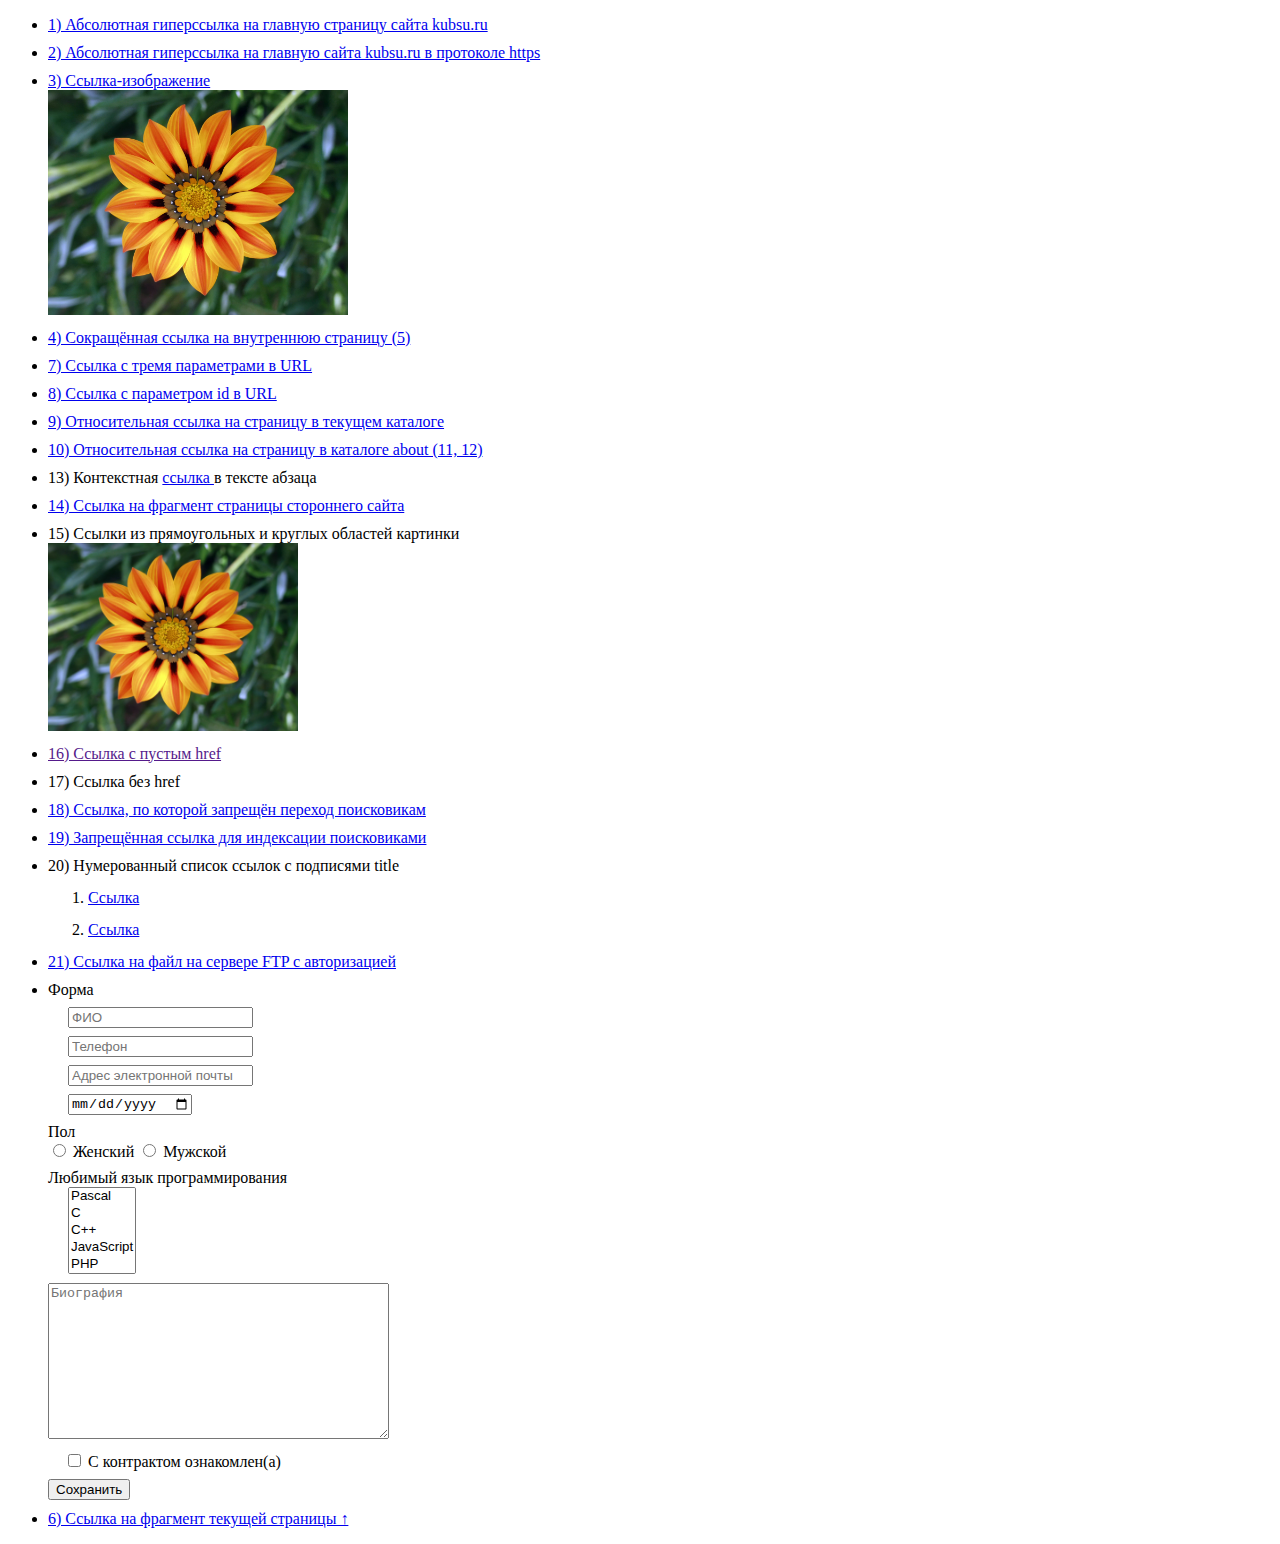
<file: index.html>
<!DOCTYPE html>
<html lang="ru">
<head>
    <meta charset="UTF-8">
    <style>
        ul > li
        {
            margin: 10px 0;
        }
        ul > li > ol > li
        {
            margin: 14px 0;
        }
        form > div
        {
            margin: 8px 0;
        }
        form > div > input
        {
            margin-left: 20px;
        }
        form > div > select
        {
            margin-left: 20px;
        }
        </style>
    <title> Main </title>
</head>
<body>
    <ul>
        <li> <a id="up" href = "https://www.kubsu.ru/index.php" title="Главная страница КубГУ"> 1) Абсолютная гиперссылка на главную страницу сайта kubsu.ru </a> </li>
        <li> <a href="https://www.kubsu.ru/" title="Главная сайта КубГУ"> 2) Абсолютная гиперссылка на главную сайта kubsu.ru в протоколе https </a> </li>
        <li>
            <a href="https://www.google.com/search?q=%D0%B3%D0%B0%D0%B7%D0%B0%D0%BD%D0%B8%D1%8F" title="Африканская ромашка — Газания">
                3) Ссылка-изображение <br> <img src="image.jpg" width="300" alt="Африканская ромашка — Газания" title="Африканская ромашка — Газания">
            </a>
        </li>
        <li> <a href="/in.html" title="in страница"> 4) Сокращённая ссылка на внутреннюю страницу (5) </a> </li>
        <li> <a href="/in.html?ir=1&j=-1&kol=00" title="in страница"> 7) Ссылка с тремя параметрами в URL </a> </li>
        <li> <a href="in.html?id=143" title="in страница"> 8) Ссылка с параметром id в URL </a> </li>
        <li> <a href="./in.html" title="in страница"> 9) Относительная ссылка на страницу в текущем каталоге </a> </li>
        <li> <a href="./about/out.html" title="out страница"> 10) Относительная ссылка на страницу в каталоге about (11, 12) </a> </li>
        <li> 13) Контекстная <a href="/about/name/go.html" title="go страница"> ссылка </a> в тексте абзаца </li>
        <li> <a href="https://ru.wikipedia.org/wiki/Omori#%D0%A1%D1%8E%D0%B6%D0%B5%D1%82" title="Видеоигра, JRPG + психологический хоррор — OMORI"> 14) Ссылка на фрагмент страницы стороннего сайта </a> </li>
        <li>
            15) Ссылки из прямоугольных и круглых областей картинки <br> <img src="image.jpg" alt="Африканская ромашка — Газания" width="250" usemap="#Flower">
            <map name="Flower">
                <area shape="circle" coords="125,90,70" alt="out страница" href="about/out.html" title="Круглая область">
                <area shape="rect" coords="200,0,250,80" alt="go страница" href="about/name/go.html" title="Прямоугольная область">
            </map>
        </li>
        <li> <a href="" title="Перезагрузка страницы"> 16) Ссылка с пустым href </a> </li>
        <li> <a title="Не ссылка"> 17) Ссылка без href </a> </li>
        <li> <a href="in.html" title="in страница" rel="nofollow"> 18) Ссылка, по которой запрещён переход поисковикам </a> </li>
        <li>
            <!-- <noindex> -->
                <a href="in.html" title="Закомментировано"> 19) Запрещённая ссылка для индексации поисковиками </a>
            <!-- </noindex> -->
        </li>
        <li> 20) Нумерованный список ссылок с подписями title
            <ol>
                <li> <a href="https://www.youtube.com/@Dalbek" title="Лучший ютубер по плюсам/грехам мультов"> Ссылка </a> </li>
                <li> <a href="https://vk.com/flarrowfilms" title="Лучшая студия перевода и озвучки зарубежных (мульт)фильмов и сериалов с локализацией"> Ссылка </a> </li>
            </ol>
        </li>
        <li> <a href ="ftp://username:password@ftp.test.com:21/file.txt" title="Выдуманный файл выдуманного сайта"> 21) Ссылка на файл на сервере FTP с авторизацией </a> </li>
        <li>
            Форма
            <form>
                <div> <input type="text" name="Fio" placeholder="ФИО"> </div>
                <div> <input type="tel" name="Phone" placeholder="Телефон"> </div>
                <div> <input type="email" name="Email" placeholder="Адрес электронной почты"> </div>
                <div> <input type="date" name="Date"> </div>
                <div>
                    <div> Пол </div>
                    <label>
                        <input type="radio" name="Gender">
                        Женский 
                    </label>
                    <label>
                        <input type="radio" name="Gender">
                        Мужской
                    </label>
                    </div>
                <div>
                    <div> Любимый язык программирования </div>
                    <select name="ProgLang" size="5" multiple>
                        <option value="Pascal"> Pascal </option>
                        <option value="C"> C </option>
                        <option value="C++"> C++ </option>
                        <option value="JavaScript"> JavaScript </option>
                        <option value="PHP"> PHP </option>
                        <option value="Python"> Python </option>
                        <option value="Java"> Java </option>
                        <option value="Haskel"> Haskel </option>
                        <option value="Clojure"> Clojure </option>
                        <option value="Prolog"> Prolog </option>
                        <option value="Scala"> Scala </option>
                    </select>
                </div>
                <textarea name="Bio" placeholder="Биография" cols="40" rows="10"></textarea>
                <div>
                    <input type="checkbox" name="Kontr" id="Kontr">
                    <label for="Kontr"> С контрактом ознакомлен(а) </label>
                </div>
                <div> <button type="submit"> Сохранить </button> </div>
            </form>
        </li>
        <li> <a href="#up" title="Наверх"> 6) Ссылка на фрагмент текущей страницы ↑ </a> </li>
    </ul>
</body>
</html>
</file>
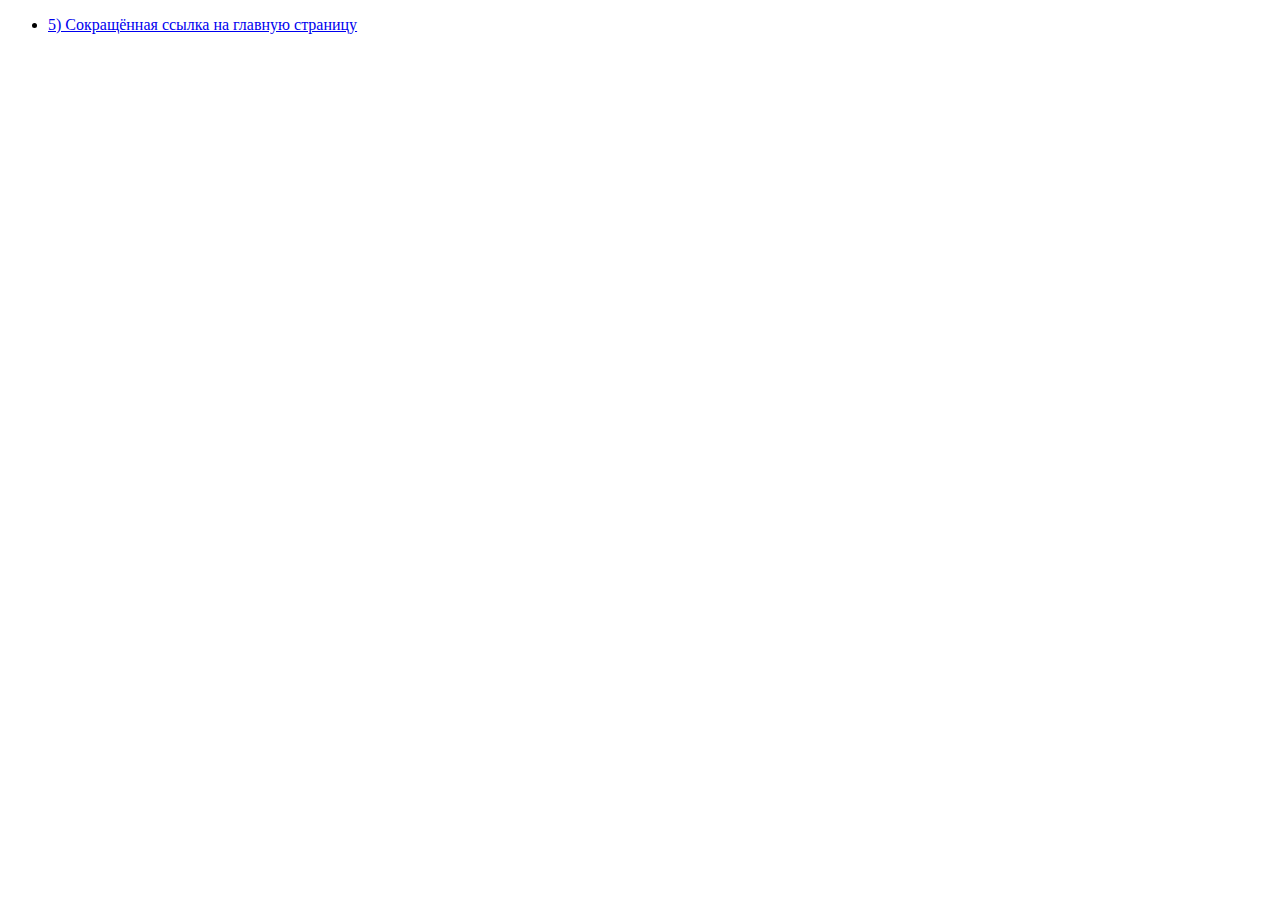
<file: in.html>
<!DOCTYPE html>
<html lang="ru">
<head>
    <meta charset="UTF-8">
    <title> In </title>
</head>
<body>
    <ul>
        <li> <a href="./index.html" title="index страница"> 5) Сокращённая ссылка на главную страницу </a> </li>
    </ul>
</body>
</html>
</file>
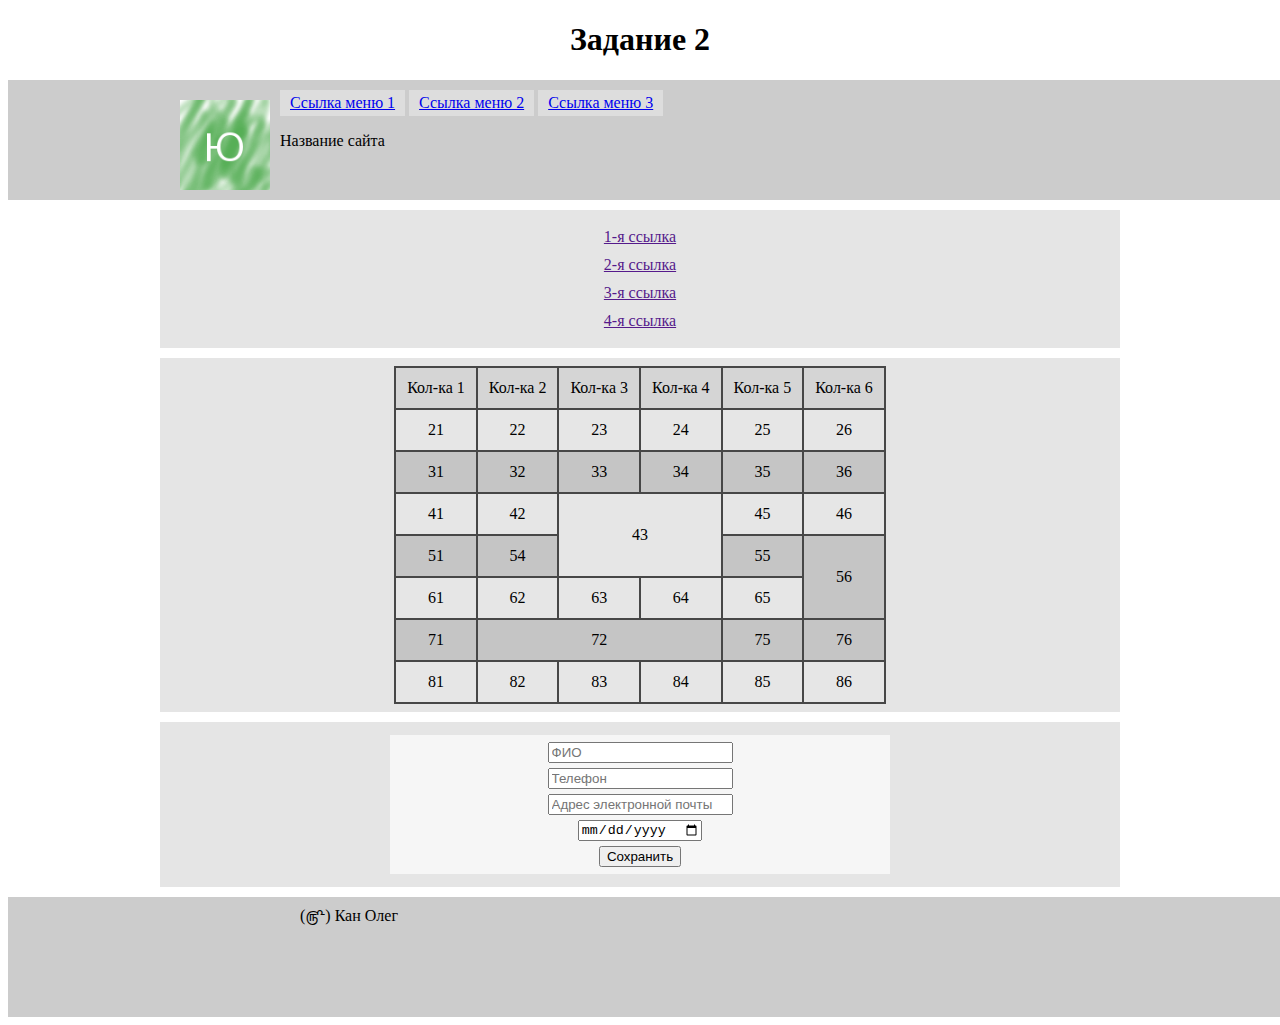
<file: index2.html>
<!DOCTYPE html>
<html lang="ru">
<head>
    <meta charset="UTF-8">
    <link rel="stylesheet" href="style.css">
    <title> Index 2 </title>
</head>
<body>
    <h1> Задание 2 </h1>

    <header id="header">
        <div class="content">
            <img class="img" src="image2.png" alt="Буква Ю" title="Логотип">
            <nav id="nav">
                <div> <a href="https://www.youtube.com/@Kelin2025" title="Лучший ютубер по объективным оценкам и разборам инди-игр"> Ссылка меню 1 </a> </div>
                <div> <a href="https://www.youtube.com/@alanbecker" title="Лучший ютубер по анимации стикменов в мире Minecraft"> Ссылка меню 2 </a> </div>
                <div> <a href="https://www.youtube.com/@BlackCabinet/videos" title="Лучших ютуберов по видеоэссе про искусство кино"> Ссылка меню 3 </a> </div>
            </nav>
            <div class="syte">
                <p> Название сайта </p>
            </div>
        </div>
    </header>

    <div class="content">
        <div class="blok">
            <div> <a href="" title="Пустышки"> 1-я ссылка </a> </div>
            <div> <a href="" title="Пустышки"> 2-я ссылка </a> </div>
            <div> <a href="" title="Пустышки"> 3-я ссылка </a> </div>
            <div> <a href="" title="Пустышки"> 4-я ссылка </a> </div>
        </div>

        <div class="blok">
            <table id="table">
                <thead>
                    <tr>
                        <td> Кол-ка 1 </td>
                        <td> Кол-ка 2 </td>
                        <td> Кол-ка 3 </td>
                        <td> Кол-ка 4 </td>
                        <td> Кол-ка 5 </td>
                        <td> Кол-ка 6 </td>
                    </tr>
                </thead>
                <tbody>
                    <tr>
                        <td> 21 </td>
                        <td> 22 </td>
                        <td> 23 </td>
                        <td> 24 </td>
                        <td> 25 </td>
                        <td> 26 </td>
                    </tr>
                    <tr>
                        <td> 31 </td>
                        <td> 32 </td>
                        <td> 33 </td>
                        <td> 34 </td>
                        <td> 35 </td>
                        <td> 36 </td>
                    </tr>
                    <tr>
                        <td> 41 </td>
                        <td> 42 </td>
                        <td colspan="2" rowspan="2"> 43 </td>
                        <td> 45 </td>
                        <td> 46 </td>
                    </tr>
                    <tr>
                        <td> 51 </td>
                        <td> 54 </td>
                        <td> 55 </td>
                        <td rowspan="2"> 56 </td>
                    </tr>
                    <tr>
                        <td> 61 </td>
                        <td> 62 </td>
                        <td> 63 </td>
                        <td> 64 </td>
                        <td> 65 </td>
                    </tr>
                    <tr>
                        <td> 71 </td>
                        <td colspan="3"> 72 </td>
                        <td> 75 </td>
                        <td> 76 </td>
                    </tr>
                    <tr>
                        <td> 81 </td>
                        <td> 82 </td>
                        <td> 83 </td>
                        <td> 84 </td>
                        <td> 85 </td>
                        <td> 86 </td>
                    </tr>
                </tbody>
            </table>
        </div>

        <div class="blok">
            <form>
                <div> <input type="text" name="Fio" placeholder="ФИО"> </div>
                <div> <input type="tel" name="Phone" placeholder="Телефон"> </div>
                <div> <input type="email" name="Email" placeholder="Адрес электронной почты"> </div>
                <div> <input type="date" name="Date"> </div>
                <div> <button type="submit"> Сохранить </button> </div>
            </form>
        </div>
    </div>

    <footer id="footer">
        <div class="content">
            <div> (௹) Кан Олег </div>
        </div>
    </footer>
</body>
</html>
</file>
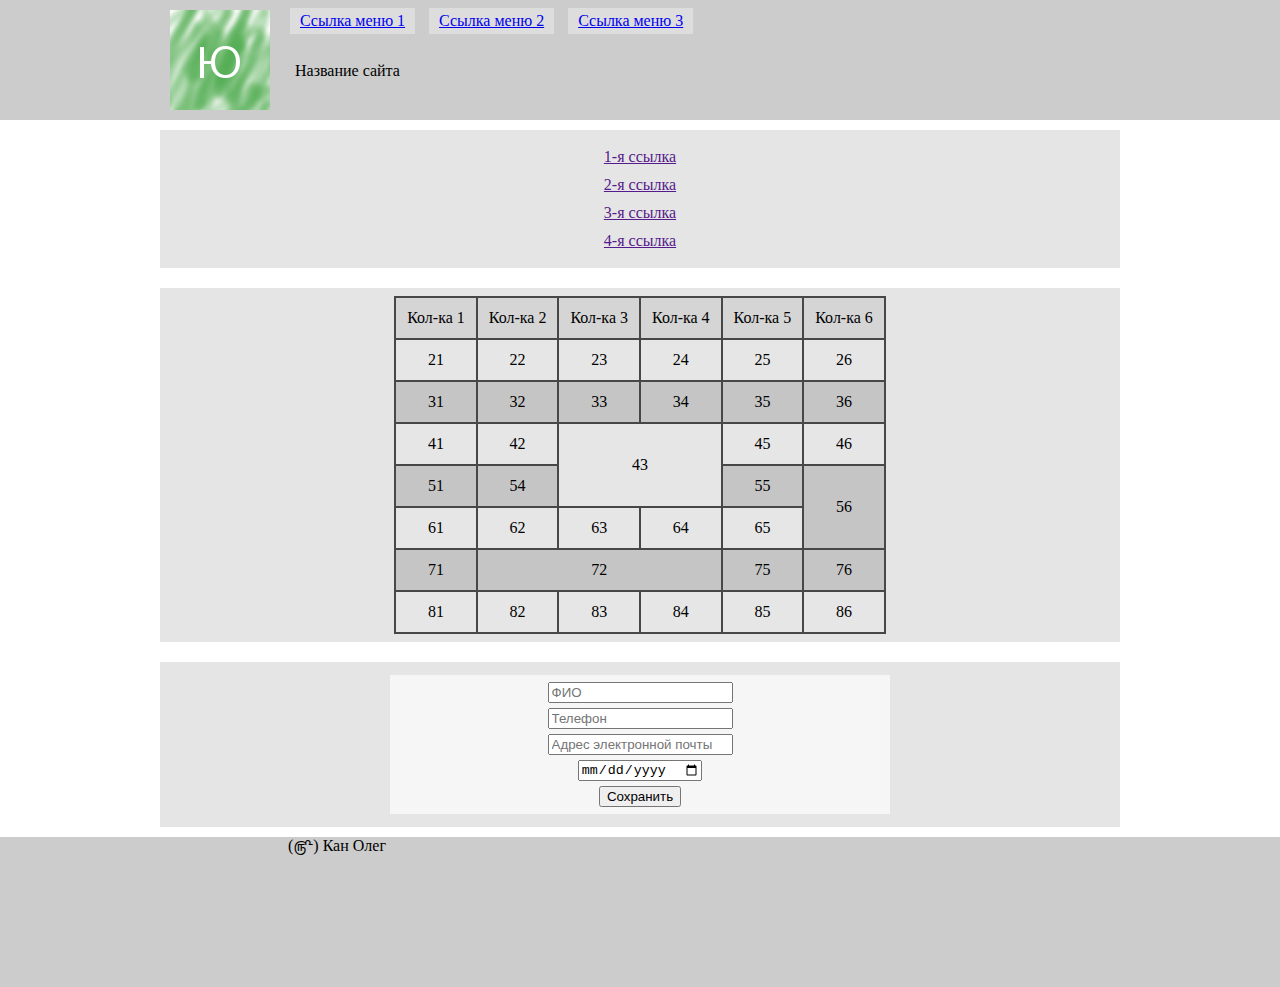
<file: index3.html>
<!DOCTYPE html>
<html lang="ru">
<head>
    <meta charset="UTF-8">
    <meta name="viewport" content="width=device-width, initial-scale=1.0">
    <link rel="stylesheet" href="style3.css">
    <title> Index 3 </title>
</head>
<header id="header">
    <div class="content">
        <div class="img">
            <img src="image2.png" alt="Буква Ю" title="Логотип">
        </div>
        <div class="flex">
            <div class="syte"> Название сайта </div>
            <nav id="nav">
                <div> <a href="https://www.youtube.com/@Kelin2025" title="Лучший ютубер по объективным оценкам и разборам инди-игр"> Ссылка меню 1 </a> </div>
                <div> <a href="https://www.youtube.com/@alanbecker" title="Лучший ютубер по анимации стикменов в мире Minecraft"> Ссылка меню 2 </a> </div>
                <div> <a href="https://www.youtube.com/@BlackCabinet/videos" title="Лучших ютуберов по видеоэссе про искусство кино"> Ссылка меню 3 </a> </div>
            </nav>
        </div>
    </div>
</header>

<div class="content main">
    <div class="blok blok_table">
        <table id="table">
            <thead>
                <tr>
                    <td> Кол-ка 1 </td>
                    <td> Кол-ка 2 </td>
                    <td> Кол-ка 3 </td>
                    <td> Кол-ка 4 </td>
                    <td> Кол-ка 5 </td>
                    <td> Кол-ка 6 </td>
                </tr>
            </thead>
            <tbody>
                <tr>
                    <td> 21 </td>
                    <td> 22 </td>
                    <td> 23 </td>
                    <td> 24 </td>
                    <td> 25 </td>
                    <td> 26 </td>
                </tr>
                <tr>
                    <td> 31 </td>
                    <td> 32 </td>
                    <td> 33 </td>
                    <td> 34 </td>
                    <td> 35 </td>
                    <td> 36 </td>
                </tr>
                <tr>
                    <td> 41 </td>
                    <td> 42 </td>
                    <td colspan="2" rowspan="2"> 43 </td>
                    <td> 45 </td>
                    <td> 46 </td>
                </tr>
                <tr>
                    <td> 51 </td>
                    <td> 54 </td>
                    <td> 55 </td>
                    <td rowspan="2"> 56 </td>
                </tr>
                <tr>
                    <td> 61 </td>
                    <td> 62 </td>
                    <td> 63 </td>
                    <td> 64 </td>
                    <td> 65 </td>
                </tr>
                <tr>
                    <td> 71 </td>
                    <td colspan="3"> 72 </td>
                    <td> 75 </td>
                    <td> 76 </td>
                </tr>
                <tr>
                    <td> 81 </td>
                    <td> 82 </td>
                    <td> 83 </td>
                    <td> 84 </td>
                    <td> 85 </td>
                    <td> 86 </td>
                </tr>
            </tbody>
        </table>
    </div>

    <div class="blok ssilki">
        <div> <a href="" title="Пустышки"> 1-я ссылка </a> </div>
        <div> <a href="" title="Пустышки"> 2-я ссылка </a> </div>
        <div> <a href="" title="Пустышки"> 3-я ссылка </a> </div>
        <div> <a href="" title="Пустышки"> 4-я ссылка </a> </div>
    </div>
    
    <div class="blok">
        <form>
            <div> <input type="text" name="Fio" placeholder="ФИО"> </div>
            <div> <input type="tel" name="Phone" placeholder="Телефон"> </div>
            <div> <input type="email" name="Email" placeholder="Адрес электронной почты"> </div>
            <div> <input type="date" name="Date"> </div>
            <div> <button type="submit"> Сохранить </button> </div>
        </form>
    </div>
</div>

<footer id="footer">
    <div class="content">
        <div> (௹) Кан Олег </div>
    </div>
</footer>
</body>
</html>
</file>
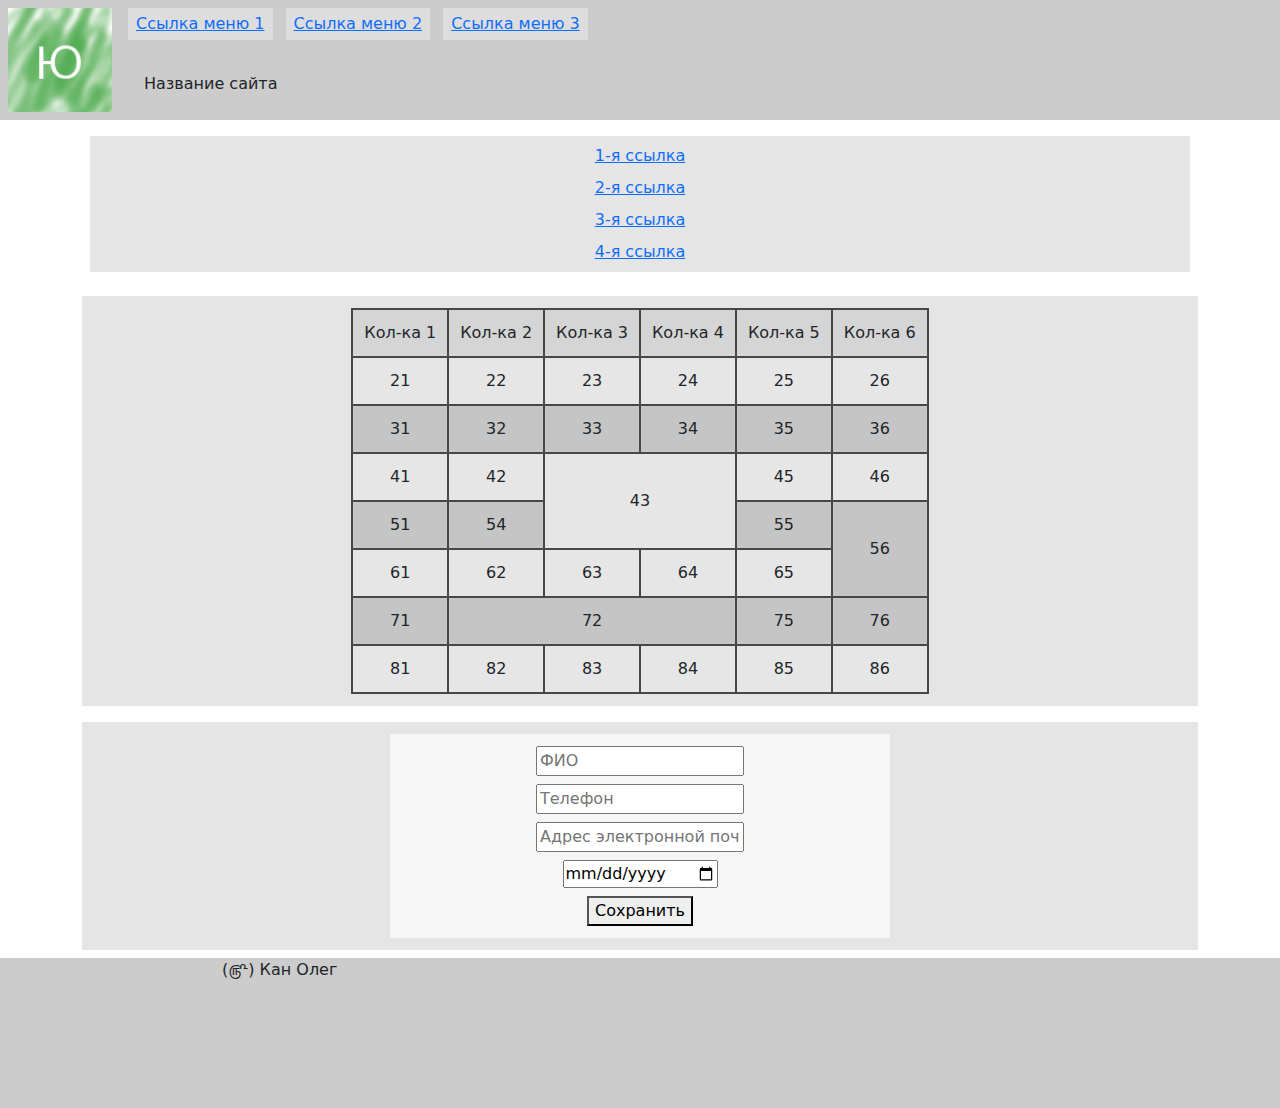
<file: index4.html>
<!DOCTYPE html>
<html lang="ru">
<head>
    <meta charset="UTF-8">
    <meta name="viewport" content="width=device-width, initial-scale=1.0">
    <link rel="stylesheet" href="style4.css">
    <link rel="stylesheet" href="bootstrap.min.css">
    <title> Index 4 </title>
</head>

<body>
<header class="w-100">
    <div class="m-md-auto d-md-flex">
        <div class="img float-start p-2">
            <img class="h-100" src="image2.png" alt="Буква Ю" title="Логотип">
        </div>
        <div class="d-md-flex flex-md-column">
            <div class="syte pe-3 ps-md-4 pt-md-4 d-flex align-items-center align-items-md-start justify-content-end justify-content-md-start"> Название сайта </div>
            <nav id="nav" class="order-md-first flex-md-row mt-2 p-md-0 mt-md-0">
                <div class="d-md-inline-block p-1 my-2 ms-2 py-md-1 px-md-2"> <a href="https://www.youtube.com/@Kelin2025" title="Лучший ютубер по объективным оценкам и разборам инди-игр"> Ссылка меню 1 </a> </div>
                <div class="d-md-inline-block p-1 my-2 ms-2 py-md-1 px-md-2"> <a href="https://www.youtube.com/@alanbecker" title="Лучший ютубер по анимации стикменов в мире Minecraft"> Ссылка меню 2 </a> </div>
                <div class="d-md-inline-block p-1 my-2 ms-2 py-md-1 px-md-2"> <a href="https://www.youtube.com/@BlackCabinet/videos" title="Лучший ютубер по видеоэссе про искусство кино"> Ссылка меню 3 </a> </div>
            </nav>
        </div>
    </div>
</header>

<div class="container m-md-auto w-100 d-md-flex flex-md-column">
    <div class="blok row p-2 my-2 mx-0 text-center overflow-x-auto">
        <table id="table" class="my-1 m-auto col-auto">
            <thead>
                <tr>
                    <td> Кол-ка 1 </td>
                    <td> Кол-ка 2 </td>
                    <td> Кол-ка 3 </td>
                    <td> Кол-ка 4 </td>
                    <td> Кол-ка 5 </td>
                    <td> Кол-ка 6 </td>
                </tr>
            </thead>
            <tbody>
                <tr>
                    <td> 21 </td>
                    <td> 22 </td>
                    <td> 23 </td>
                    <td> 24 </td>
                    <td> 25 </td>
                    <td> 26 </td>
                </tr>
                <tr>
                    <td> 31 </td>
                    <td> 32 </td>
                    <td> 33 </td>
                    <td> 34 </td>
                    <td> 35 </td>
                    <td> 36 </td>
                </tr>
                <tr>
                    <td> 41 </td>
                    <td> 42 </td>
                    <td colspan="2" rowspan="2"> 43 </td>
                    <td> 45 </td>
                    <td> 46 </td>
                </tr>
                <tr>
                    <td> 51 </td>
                    <td> 54 </td>
                    <td> 55 </td>
                    <td rowspan="2"> 56 </td>
                </tr>
                <tr>
                    <td> 61 </td>
                    <td> 62 </td>
                    <td> 63 </td>
                    <td> 64 </td>
                    <td> 65 </td>
                </tr>
                <tr>
                    <td> 71 </td>
                    <td colspan="3"> 72 </td>
                    <td> 75 </td>
                    <td> 76 </td>
                </tr>
                <tr>
                    <td> 81 </td>
                    <td> 82 </td>
                    <td> 83 </td>
                    <td> 84 </td>
                    <td> 85 </td>
                    <td> 86 </td>
                </tr>
            </tbody>
        </table>
    </div>

    <div class="row text-center order-md-first p-2 my-2 mx-0">
        <div class="blok col-12">
            <div class="my-2 mx-0"> <a href="" title="Пустышки"> 1-я ссылка </a> </div>
            <div class="my-2 mx-0"> <a href="" title="Пустышки"> 2-я ссылка </a> </div>
            <div class="my-2 mx-0"> <a href="" title="Пустышки"> 3-я ссылка </a> </div>
            <div class="my-2 mx-0"> <a href="" title="Пустышки"> 4-я ссылка </a> </div>
        </div>
    </div>

    <div class="blok row p-2 my-2 mx-0 text-center">
        <form class="w-100 col-auto m-auto my-1 py-1 px-0">
            <div class="my-2 mx-0"> <input type="text" name="Fio" placeholder="ФИО"> </div>
            <div class="my-2 mx-0"> <input type="tel" name="Phone" placeholder="Телефон"> </div>
            <div class="my-2 mx-0"> <input type="email" name="Email" placeholder="Адрес электронной почты"> </div>
            <div class="my-2 mx-0"> <input type="date" name="Date"> </div>
            <div class="my-2 mx-0"> <button type="submit"> Сохранить </button> </div>
        </form>
    </div>
</div>

<footer class="w-100">
    <div class="container">
        <div class="row m-md-auto">
            <div class="foot col"> (௹) Кан Олег </div>
        </div>
    </div>
</footer>
</body>
</html>
</file>
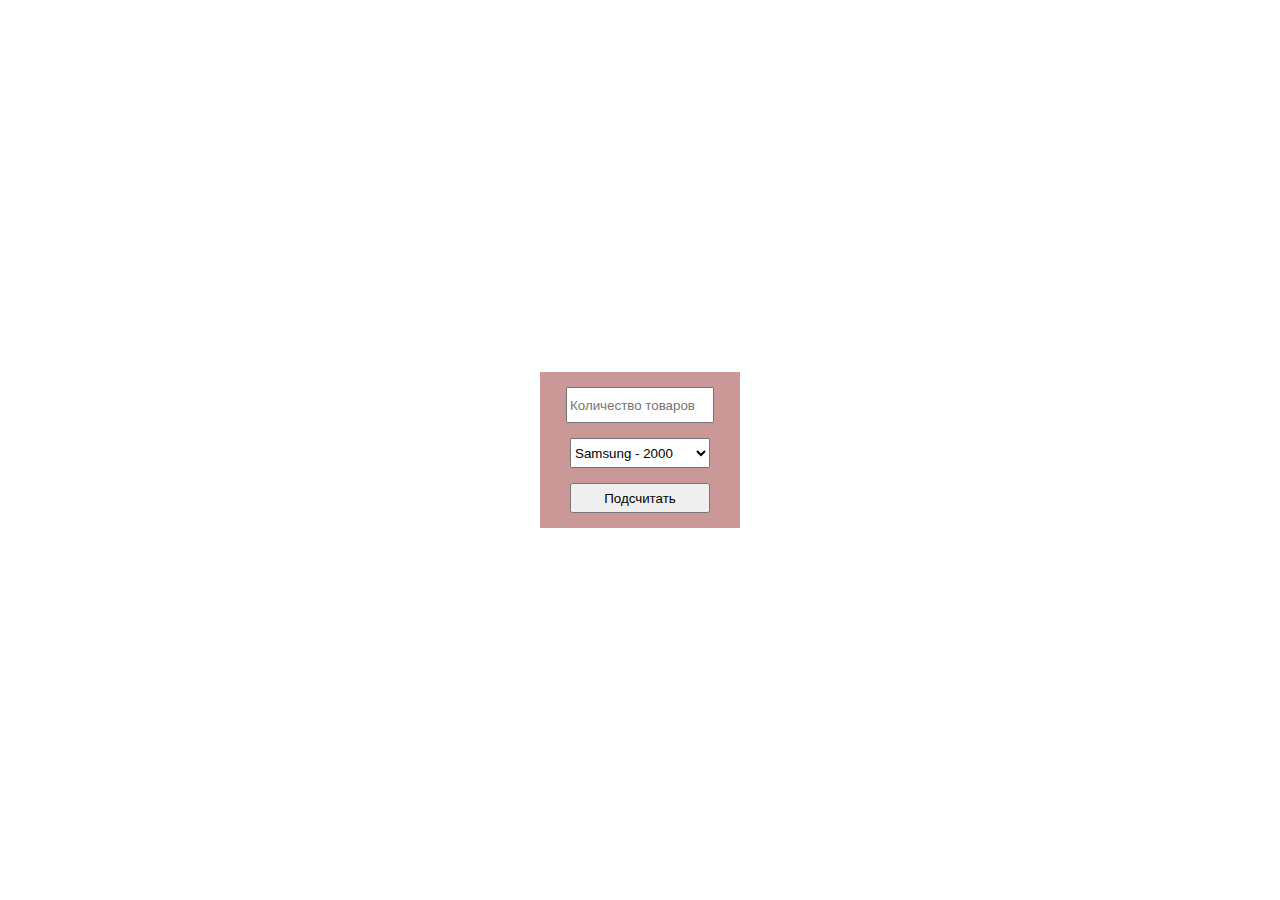
<file: index5.html>
<!DOCTYPE html>
<html lang="ru">
<head>
    <meta charset="UTF-8">
    <title> Index 5 </title>
    <style>
        body
        {
            margin: 0;
            width: 100vw;
            height: 100vh;
            display: flex;
            justify-content: center;
            align-items: center;
        }
        div
        {
            margin: 15px 0;
            text-align: center;
        }
        div > *
        {
            width: 140px;
            height: 30px;
        }
        form
        {
            width: 200px;
            background-color: #cb9898;
        }
    </style>
</head>
    
<body>
    <form id="for">
        <div> <input id="kol" type="text" placeholder="Количество товаров"> </div>
        <div>
            <select id="towar"> 
                <option value="Samsung" data-price="2000"> Samsung - 2000 </option>
                <option value="Huawei" data-price="1000"> Huawei - 1000 </option>
                <option value="iPhone" data-price="2500"> iPhone - 2500 </option>
                <option value="Poco" data-price="1440"> Poco - 1440 </option>
                <option value="Redmi" data-price="1200"> Redmi - 1200 </option>
            </select>
        </div>
        <div> <button id="po" type="submit"> Подсчитать </button> </div>
        <div id="Wiwod"> </div>
    </form>
    
    <script src="javas5.js" defer> </script>
</body>
</html>
</file>
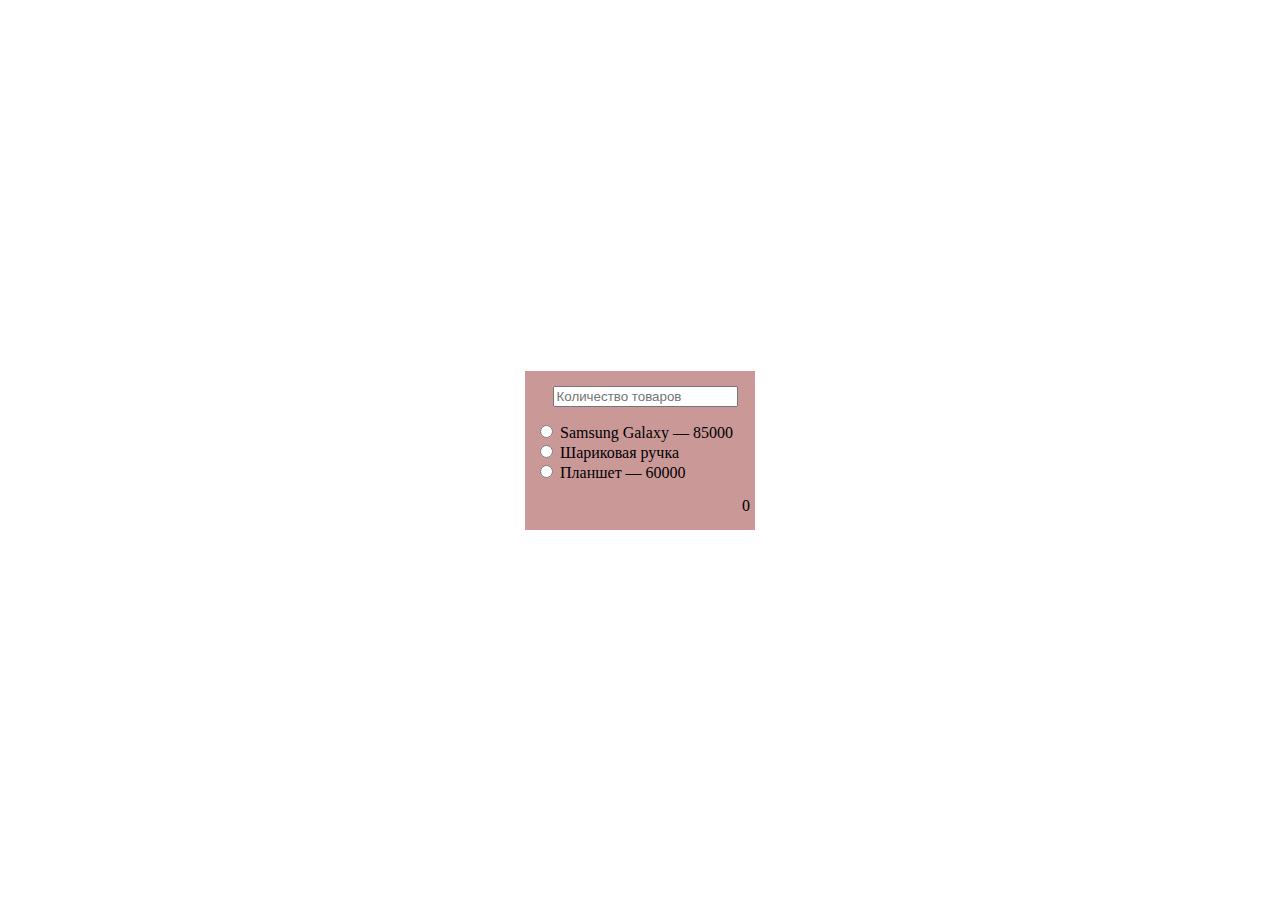
<file: index6.html>
<!DOCTYPE html>
<html lang="ru">
<head>
    <meta charset="UTF-8">
    <title> Index 6 </title>
    <link rel="stylesheet" href="style6.css">
</head>

<body>
    <form id="for">
        <div class="kol"> <input id="kol" type="text" placeholder="Количество товаров"> </div>
        
        <div>
            <div>
                <label>
                    <input type="radio" name="rad" id="rad1" data-price="85000"> Samsung Galaxy — 85000
                </label>
            </div>
            <div>
                <label>
                    <input type="radio" name="rad" id="rad2"> Шариковая ручка
                </label>
            </div>
            <div>
                <label>
                    <input type="radio" name="rad" id="rad3" data-price="60000"> Планшет — 60000
                </label>
            </div>
        </div>

        <div id="sel" class="sel hide">
            <select id="towar" name="towar" title="Цвет ручки">
                <option value="black" data-price="200"> Чёрная — 200 </option>
                <option value="blue" data-price="100"> Синяя — 100 </option>
                <option value="red" data-price="250"> Красная — 250 </option>
            </select>
        </div>

        <div id="boxes" class="ch hide">
            <div>
                <label>
                    <input type="checkbox" name="chec" id="ch1" data-price="1500"> с SIM-картой — +1500
                </label>
            </div>
            <div>
                <label>
                    <input type="checkbox" name="chec" id="ch2" data-price="5000"> Со стилусом — +5000
                </label>
            </div>
            <div>
                <label>
                    <input type="checkbox" name="chec" id="ch3" data-price="8000"> Экран 120 Гц — +8000
                </label>
            </div>
        </div>

        <div id="wiwod"> 0 </div>
    </form>
    
    <script src="javas6.js" defer> </script>
</body>
</html>
</file>
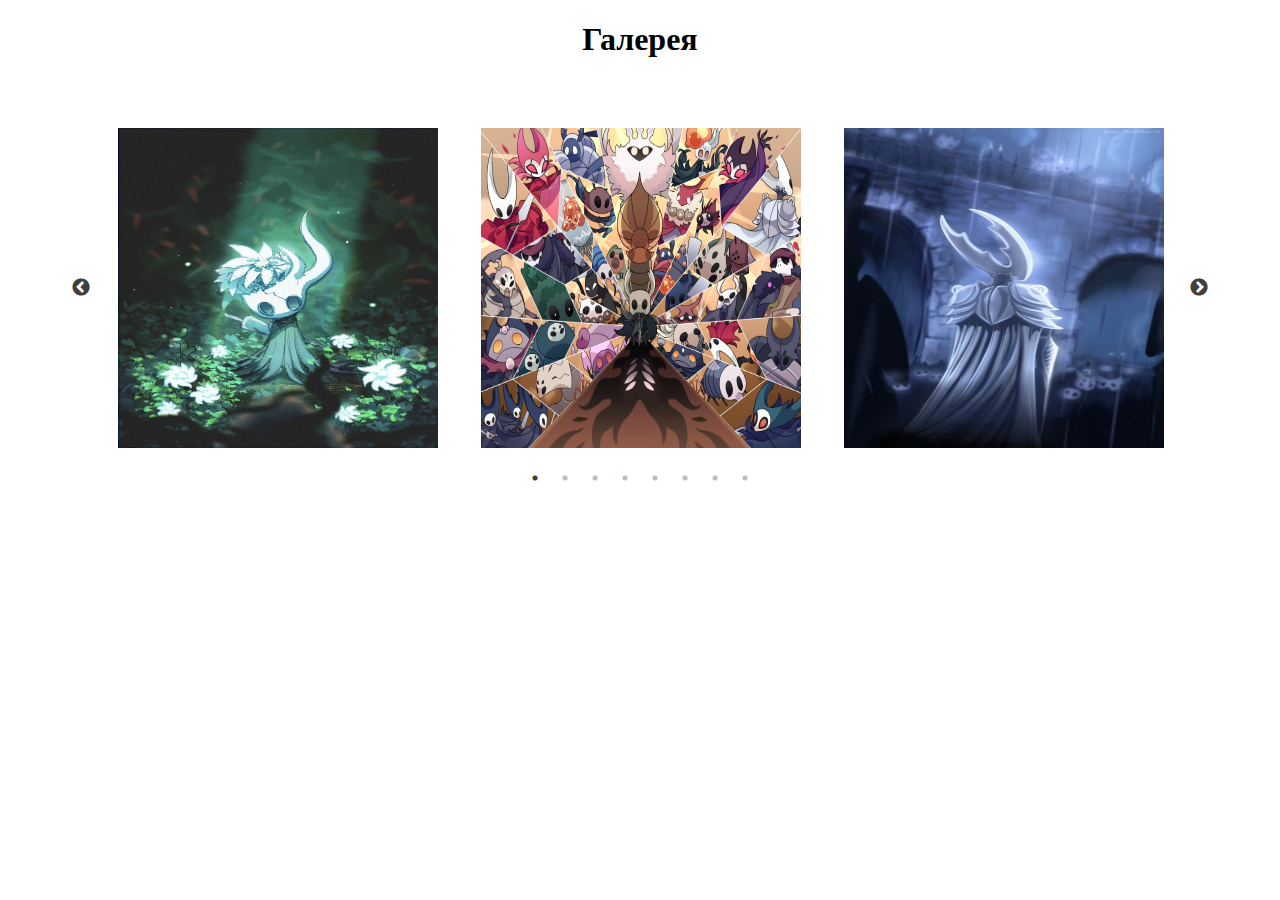
<file: index7.html>
<!DOCTYPE html>
<html lang="ru">
<head>
    <meta charset="UTF-8">
    <meta name="viewport" content="width=device-width, initial-scale=1.0">
    <link rel="stylesheet" type="text/css" href="slick/slick/slick.css">
    <link rel="stylesheet" type="text/css" href="slick/slick/slick-theme.css">
    <link rel="stylesheet" href="style7.css">
    <script src="jquery-3.4.1.min.js"> </script>
    <script src="slick/slick/slick.min.js"> </script>
    <title> Index 7 </title>
</head>
<body>
    <h1> Галерея </h1>
    <div id="images">
        <div> <img src="imges7/1.jpg" alt="1"> </div>
        <div> <img src="imges7/2.jpg" alt="2"> </div>
        <div> <img src="imges7/3.jpg" alt="3"> </div>
        <div> <img src="imges7/4.jpeg" alt="4"> </div>
        <div> <img src="imges7/5.jpg" alt="5"> </div>
        <div> <img src="imges7/6.jpg" alt="6"> </div>
        <div> <img src="imges7/7.jpg" alt="7"> </div>
        <div> <img src="imges7/8.jpg" alt="8"> </div>
    </div>
    <script src="javas7.js"></script>
</body>
</html>
</file>
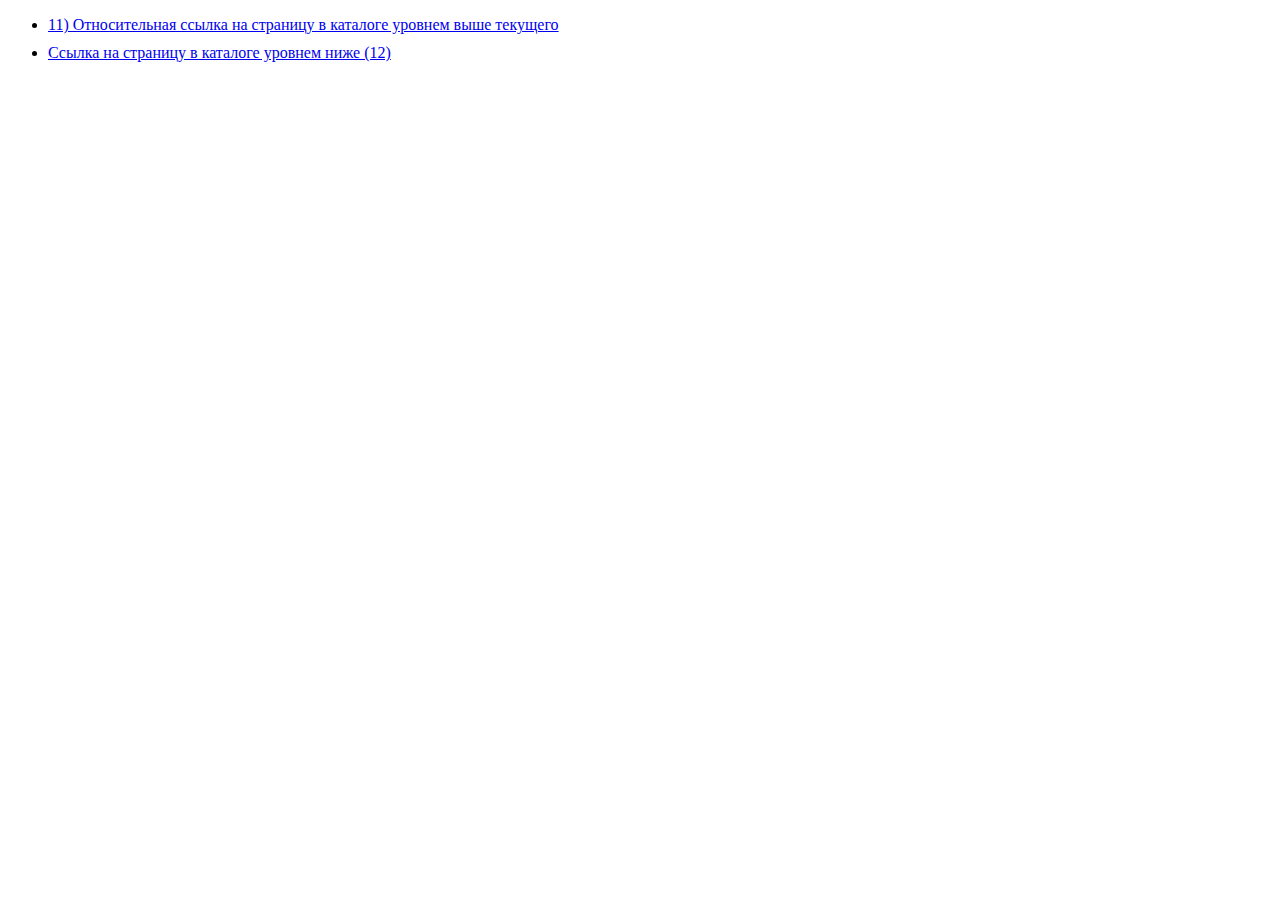
<file: about/out.html>
<!DOCTYPE html>
<html lang="ru">
<head>
    <meta charset="UTF-8">
    <style>
        ul > li
        {
            margin: 10px 0;
        }
    </style>
    <title> Out </title>
</head>
<body>
    <ul>
        <li> <a href="../index.html" title="index страница"> 11) Относительная ссылка на страницу в каталоге уровнем выше текущего </a> </li>
        <li> <a href="name/go.html" title="go страница"> Ссылка на страницу в каталоге уровнем ниже (12) </a> </li>
    </ul>
</body>
</html>
</file>
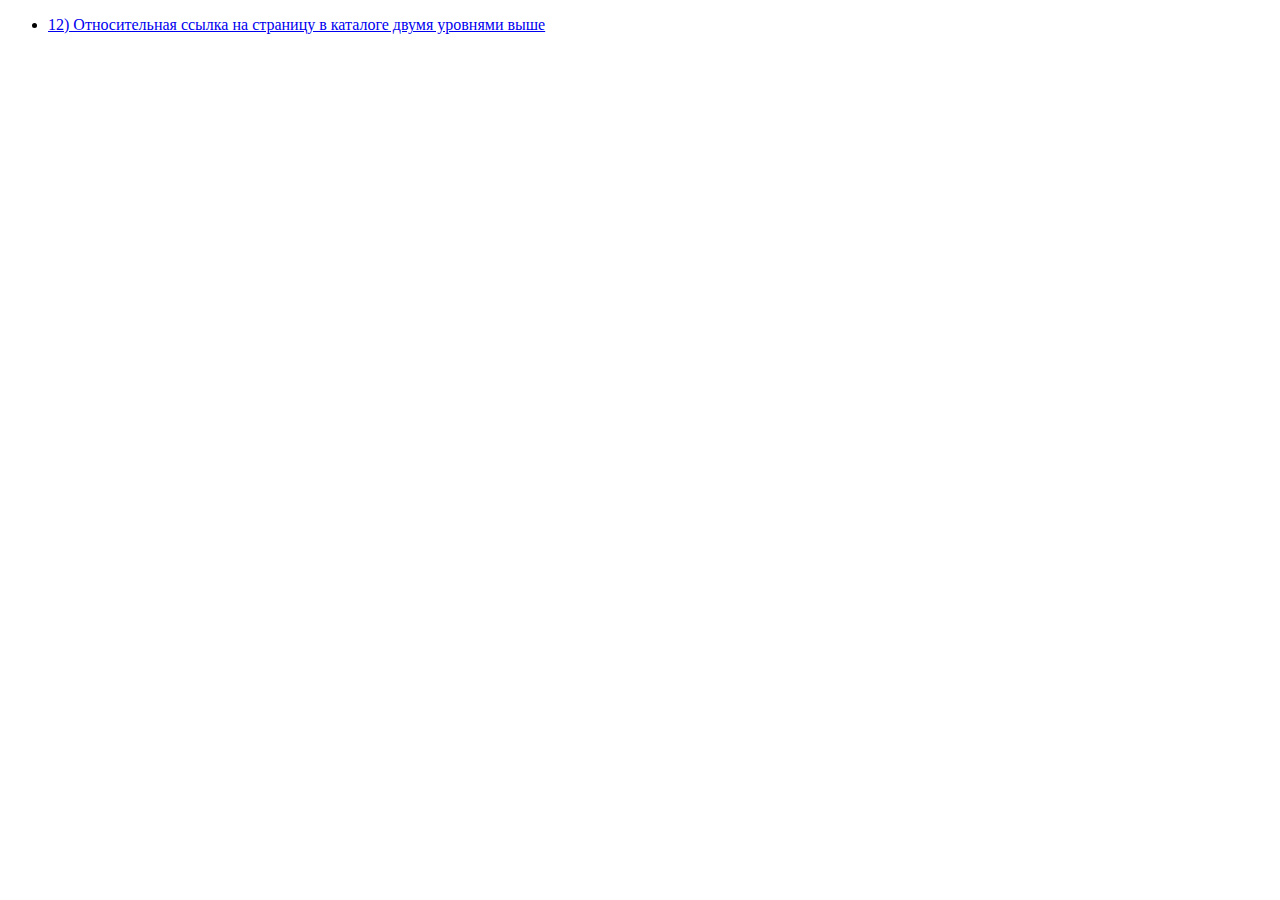
<file: about/name/go.html>
<!DOCTYPE html>
<html lang="ru">
<head>
    <meta charset="UTF-8">
    <title> Go </title>
</head>
<body>
    <ul>
        <li> <a href="../../index.html" title="index страница"> 12) Относительная ссылка на страницу в каталоге двумя уровнями выше </a> </li>
    </ul>
</body>
</html>
</file>
<file: style.css>
h1
{
    text-align: center;
}
#header, #footer
{
    width: 100%;
    background-color: #ccc;
    padding: 10px;
    height: 100px;
}
.content
{
    max-width: 960px;
    margin: 0 auto;
}
.img
{
    float: left;
    margin: 10px;
    width: 90px;
    height: 90px;
}
#nav > div
{
    display: inline-block;
    padding: 4px 10px;
    background-color: #ddd;
}
.syte
{
    margin-top: 10px;
}
.blok
{
    padding: 8px;
    margin: 10px 0;
    background-color: #e5e5e5;
    text-align: center;
}
.blok > div
{
    margin: 10px 0;
}
#table
{
    margin: 0 auto;
    border-collapse: collapse;
}
#table, #table td
{
    border: 2px #474747 solid
}
#table td
{
    padding: 11px;
    text-align: center;
}
#table thead tr
{
    background-color: #d5d5d5! important;
}
#table tr:nth-child(even)
{
    background-color: #c5c5c5
}
#table tr:nth-child(odd)
{
    background-color: #e6e6e6;
}
.blok > form
{
    background-color: #f6f6f6;
    width: 500px;
    margin: 5px auto;
    padding: 2px 0;
}
.blok > form > div
{
    margin: 5px 0;
}
#footer > div > div
{
    margin-left: 130px;
}
</file>
<file: style3.css>
*
{
    box-sizing: border-box;
}
h1
{
    text-align: center;
}
body
{
    padding: 0;
    margin: 0;
}
#header, #footer
{
    width: 100%;
}
.content
{
    width: 100%;
}
.img
{
    background-color: #ccc;
    padding: 10px;
    width: 120px;
    height: 120px;
    float: left;
}
.img img
{
    height: 100%;
}
#nav
{
    margin-top: 10px;
    background-color: #ccc;
    padding: 1vw;
}
#nav > div
{
    background-color: #ddd;
    margin: 8px 0;
    width: fit-content;
    padding: 4px 2px;
    margin-left: 10px;
}
.syte
{
    height: 120px;
    display: flex;
    align-items: center;
    justify-content: flex-end;
    padding-right: 20px;
    background-color: #ccc;
}
.blok
{
    padding: 8px;
    margin: 10px 0;
    background-color: #e5e5e5;
    text-align: center;
}
.blok > div
{
    margin: 10px 0;
}
.blok_table
{
    overflow-x: auto;
}
#table
{
    margin: 0 auto;
    border-collapse: collapse;
}
#table, #table td
{
    border: 2px #474747 solid
}
#table td
{
    padding: 11px;
    text-align: center;
}
#table thead tr
{
    background-color: #d5d5d5! important;
}
#table tr:nth-child(even)
{
    background-color: #c5c5c5
}
#table tr:nth-child(odd)
{
    background-color: #e6e6e6;
}
.blok > form
{
    background-color: #f6f6f6;
    width: 100%;
    max-width: 500px;
    margin: 5px auto;
    padding: 2px 0;
}
.blok > form > div
{
    margin: 5px 0;
}
#footer
{
    background-color: #ccc;
    height: 15vw;
    max-height: 150px;
}
#footer > div > div
{
    margin-left: 10vw;
}


@media screen and (orientation: landscape)
{
    .content
    {
        max-width: 960px;
        margin: 0 auto;
    }
    #header
    {
        background-color: #ccc;
    }
    #header .content
    {
        display: flex;
    }
    #nav > div
    {
        display: inline-block;
        padding: 4px 10px;
        background-color: #ddd;
    }
    .flex
    {
        display: flex;
        flex-direction: column;
        width: 100%;
    }
    #nav
    {
        order: -1;
        flex-direction: row;
        margin-top: 0;
        padding: 0;
    }
    .syte
    {
        height: 100%;
        justify-content: flex-start;
        padding-left: 15px;
        align-items: start;
        padding-top: 20px;
    }
    .main
    {
        display: flex;
        flex-direction: column;
    }
    .ssilki
    {
        order: -1;
    }
}
</file>
<file: style4.css>
.img
{
    background-color: #ccc;
    width: 120px;
    height: 120px;
}
#nav
{
    background-color: #ccc;
    padding: 1vw;
}
#nav > div
{
    background-color: #ddd;
    width: fit-content;
}
.syte
{
    height: 120px;
    background-color: #ccc; 
}
.blok
{
    background-color: #e5e5e5;
}
#table, #table td
{
    border: 2px #474747 solid
}
#table td
{
    padding: 11px;
}
#table thead tr
{
    background-color: #d5d5d5! important;
}
#table tr:nth-child(even)
{
    background-color: #c5c5c5
}
#table tr:nth-child(odd)
{
    background-color: #e6e6e6;
}
.blok > form
{
    background-color: #f6f6f6;
    max-width: 500px;
}
footer
{
    background-color: #ccc;
    height: 15vw;
    max-height: 150px;
}
.foot
{
    margin-left: 10vw;
}


@media (min-width:768px)
{
    header
    {
        background-color: #ccc;
    }
    #nav > div
    {
        background-color: #ddd;
    }
    .syte
    {
        height: 100%;
    }
}
</file>
<file: style6.css>
body
{
    margin: 0;
    width: 100vw;
    height: 100vh;
    display: flex;
    justify-content: center;
    align-items: center;
}
form
{
    width: 230px;
    background-color: #cb9898;
}
form > div
{
    margin: 15px 0;
    margin-left: 10px;
}
.sel, .kol
{
    text-align: center;
}
#wiwod
{
    text-align: right;
    margin-right: 5px;
}
.hide
{
    display: none;
}
</file>
<file: style7.css>
body
{
    margin: 0;
    padding: 0;
}
h1
{
    text-align: center;
}
#images
{
    width: 85%;
    margin: 0 auto;
    margin-top: 70px;
}
.slick-prev:before,
.slick-next:before
{
    color: black;
    font-size: 20px;
}
.slick-dots
{
    bottom: -40px;
}
.slick-dots li
{
    margin: 0 5px;
}
.slick-slide img
{
    margin: 0 auto;
    width: 25vw;
    height: 25vw;
}
@media screen and (orientation: portrait)
{
    .slick-slide img
    {
        width: 375px;
        height: 375px;
    }
}
</file>
